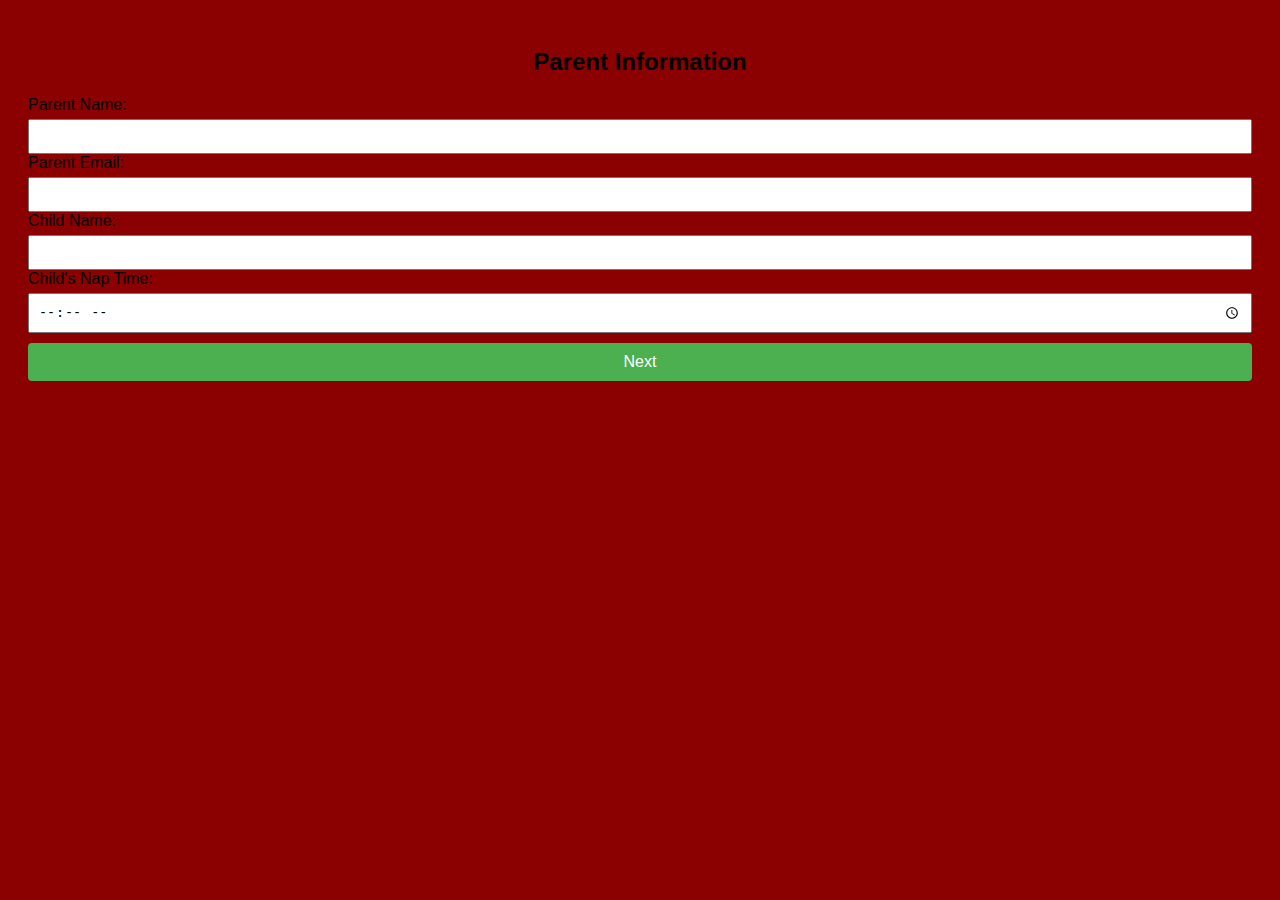
<file: index.html>
<!DOCTYPE html>
<html lang="en">
<head>
  <meta charset="UTF-8">
  <meta name="viewport" content="width=device-width, initial-scale=1.0">
  <title>Visit Scheduler</title>
  <link rel="stylesheet" href="style.css">
</head>
<body>
  <form id="info-form">
    <h2>Parent Information</h2>
    <label for="parent-name">Parent Name:</label>
    <input type="text" id="parent-name" required>
    <label for="parent-email">Parent Email:</label>
    <input type="email" id="parent-email" required>
    <label for="child-name">Child Name:</label>
    <input type="text" id="child-name" required>
    <label for="nap-time">Child's Nap Time:</label>
    <input type="time" id="nap-time" required>
    <button type="submit">Next</button>
  </form>

  <section id="calendar-section" style="display: none;">
    <h2>Select Visit Dates</h2>
    <p>Please select two visit dates that are 6–8 days apart. Only available dates will be highlighted.</p>
    <div class="calendar-wrapper">
      <div id="calendar-month-1" class="calendar"></div>
      <div id="calendar-month-2" class="calendar"></div>
    </div>
    <div id="selected-dates">
      <div id="first-visit-time" style="display:none;">
        <label for="time-1">Select Time for First Visit:</label>
        <input type="time" id="time-1" required>
      </div>
      <div id="second-visit-time" style="display:none;">
        <label for="time-2">Select Time for Second Visit:</label>
        <input type="time" id="time-2" required>
      </div>
    </div>
    <div id="message"></div>
    <button id="clear-selection">Clear Selection</button>
  </section>

  <section id="confirmation-section" style="display: none;">
    <h2>Submission Received</h2>
    <p>Your requested schedule times have been recorded. A member of our staff will reach out with further information. Thank you!</p>
  </section>

  <script>
    let availableDates = [];
    let selectedDates = [];

    fetch('available_dates.json')
      .then(response => response.json())
      .then(data => {
        availableDates = data.dates.map(dateStr => {
          const date = new Date(dateStr);
          date.setHours(0, 0, 0, 0);
          return date;
        });
        initCalendars();
      });

    function initCalendars() {
      const calendar1 = document.getElementById("calendar-month-1");
      const calendar2 = document.getElementById("calendar-month-2");
      const today = new Date();
      const month1 = new Date(today.getFullYear(), today.getMonth(), 1);
      const month2 = new Date(today.getFullYear(), today.getMonth() + 1, 1);

      calendar1.innerHTML = generateCalendar(month1);
      calendar2.innerHTML = generateCalendar(month2);
    }

    function generateCalendar(startDate) {
      const year = startDate.getFullYear();
      const month = startDate.getMonth();
      const firstDay = new Date(year, month, 1);
      const lastDay = new Date(year, month + 1, 0);
      let html = `<div class="month-label">${firstDay.toLocaleString('default', { month: 'long' })} ${year}</div><table><tr>`;

      const days = ["Sun", "Mon", "Tue", "Wed", "Thu", "Fri", "Sat"];
      days.forEach(d => html += `<th>${d}</th>`);
      html += "</tr><tr>";

      for (let i = 0; i < firstDay.getDay(); i++) {
        html += "<td></td>";
      }

      for (let d = 1; d <= lastDay.getDate(); d++) {
        const thisDate = new Date(year, month, d);
        thisDate.setHours(0, 0, 0, 0);
        const available = availableDates.some(avDate => avDate.getTime() === thisDate.getTime());

        if (available) {
          html += `<td class="available" data-date="${thisDate.toISOString()}">${d}</td>`;
        } else {
          html += `<td class="unavailable">${d}</td>`;
        }

        if ((firstDay.getDay() + d) % 7 === 0) html += "</tr><tr>";
      }

      html += "</tr></table>";
      return html;
    }

    document.addEventListener('click', (e) => {
      if (e.target.classList.contains('available')) {
        const date = new Date(e.target.dataset.date);
        if (selectedDates.length === 0) {
          selectedDates.push(date);
          e.target.classList.add('selected');
          document.getElementById('first-visit-time').style.display = 'block';
        } else if (selectedDates.length === 1) {
          const diffDays = Math.abs((date - selectedDates[0]) / (1000 * 60 * 60 * 24));
          if (diffDays >= 6 && diffDays <= 8) {
            selectedDates.push(date);
            e.target.classList.add('selected');
            document.getElementById('second-visit-time').style.display = 'block';
            document.getElementById('message').innerText = 'You have selected two visits.';
          } else {
            document.getElementById('message').innerText = 'Second date must be 6–8 days apart.';
          }
        }
      }
    });
  </script>
</body>
</html>
</file>
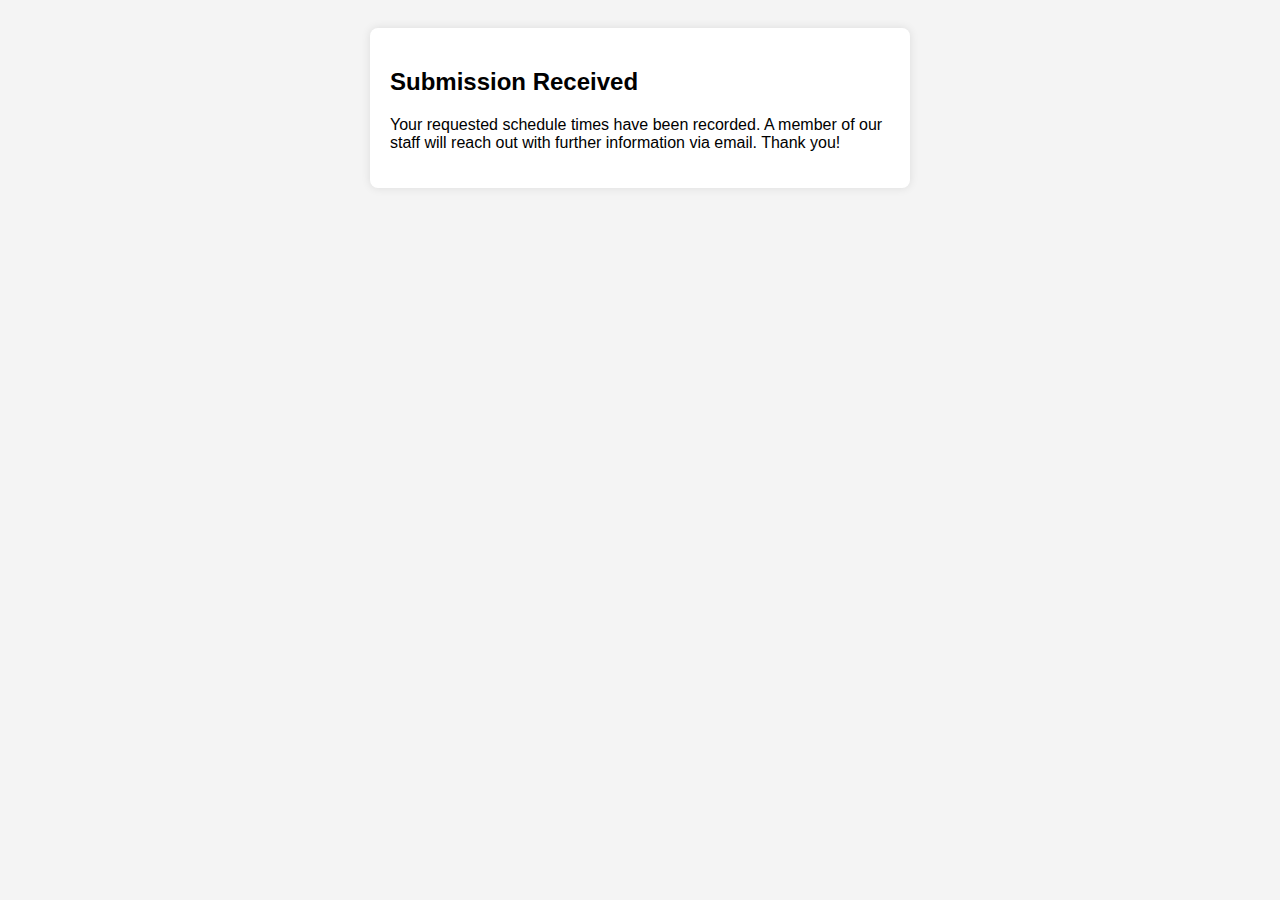
<file: confirmation.html>
<!DOCTYPE html>
<html lang="en">
<head>
<meta charset="UTF-8" />
<meta name="viewport" content="width=device-width, initial-scale=1" />
<title>Visit Scheduler - Confirmation</title>
<link rel="stylesheet" href="styles.css" />
</head>
<body>
  <div class="container">
    <h2>Submission Received</h2>
    <p>Your requested schedule times have been recorded. A member of our staff will reach out with further information via email. Thank you!</p>
  </div>
</body>
</html>
</file>
<file: style.css>
/* General page styles */
body {
  font-family: Tahoma, Verdana, sans-serif;
  background-color: #8B0000;
  padding: 20px;
}

.container {
  max-width: 500px;
  margin: auto;
  background: white;
  padding: 20px;
  border-radius: 8px;
  box-shadow: 0 0 10px rgba(0, 0, 0, 0.1);
}

h1, h2 {
  text-align: center;
}

.form-group {
  margin-bottom: 15px;
}

label {
  display: block;
  margin-bottom: 5px;
}

input[type="text"],
input[type="email"],
input[type="date"],
input[type="time"] {
  width: 100%;
  padding: 8px;
  box-sizing: border-box;
}

button, input[type="submit"] {
  background-color: #4CAF50;
  color: white;
  border: none;
  padding: 10px 15px;
  cursor: pointer;
  width: 100%;
  font-size: 16px;
  border-radius: 4px;
  margin-top: 10px;
}

/* Message display */
#message {
  margin-top: 20px;
  font-weight: bold;
  text-align: center;
}

/* Calendar table styles */
.calendar-table {
  width: 100%;
  border-collapse: collapse;
  margin-top: 15px;
}

.calendar-table th, 
.calendar-table td {
  border: 1px solid #ccc;
  text-align: center;
  padding: 10px 0;
  user-select: none;
  width: 14.28%; /* 100% / 7 days */
}

/* Style for empty cells before first day */
.calendar-table td.disabled {
  background-color: #f9f9f9;
  cursor: default;
}

/* Available dates in blue */
.calendar-cell.available {
  background-color: #4682B4; /* steelblue */
  color: white;
  cursor: pointer;
  font-weight: bold;
  transition: background-color 0.3s;
}

.calendar-cell.available:hover {
  background-color: #5a9bd5;
}

/* Second visit selectable dates in light blue */
.calendar-cell.second-available {
  background-color: #87CEFA; /* light sky blue */
  color: black;
  cursor: pointer;
  font-weight: bold;
  transition: background-color 0.3s;
}

.calendar-cell.second-available:hover {
  background-color: #a9d7ff;
}

/* Greyed out unavailable dates */
.calendar-cell.greyed-out {
  background-color: #ddd;
  color: #888;
  cursor: not-allowed;
  pointer-events: none;
}

/* Selected dates with darker blue */
.calendar-cell.selected {
  background-color: #104E8B; /* darker steelblue */
  color: white;
  font-weight: bold;
  border: 2px solid #0B3D91;
  cursor: default;
}

/* Responsive tweaks */
@media (max-width: 600px) {
  .container {
    padding: 15px;
  }

  button, input[type="submit"] {
    font-size: 14px;
    padding: 8px 12px;
  }
}
</file>
<file: styles.css>
body {
  font-family: Arial, sans-serif;
  background-color: #f4f4f4;
  padding: 20px;
}

.container {
  max-width: 500px;
  margin: auto;
  background: white;
  padding: 20px;
  border-radius: 8px;
  box-shadow: 0 0 10px rgba(0, 0, 0, 0.1);
}

h1 {
  text-align: center;
}

.form-group {
  margin-bottom: 15px;
}

label {
  display: block;
  margin-bottom: 5px;
}

input[type="text"],
input[type="email"],
input[type="date"],
input[type="time"] {
  width: 100%;
  padding: 8px;
  box-sizing: border-box;
}

input[type="submit"] {
  background-color: #4CAF50;
  color: white;
  border: none;
  padding: 10px 15px;
  cursor: pointer;
  width: 100%;
  font-size: 16px;
}

#message {
  margin-top: 20px;
  font-weight: bold;
}
</file>
